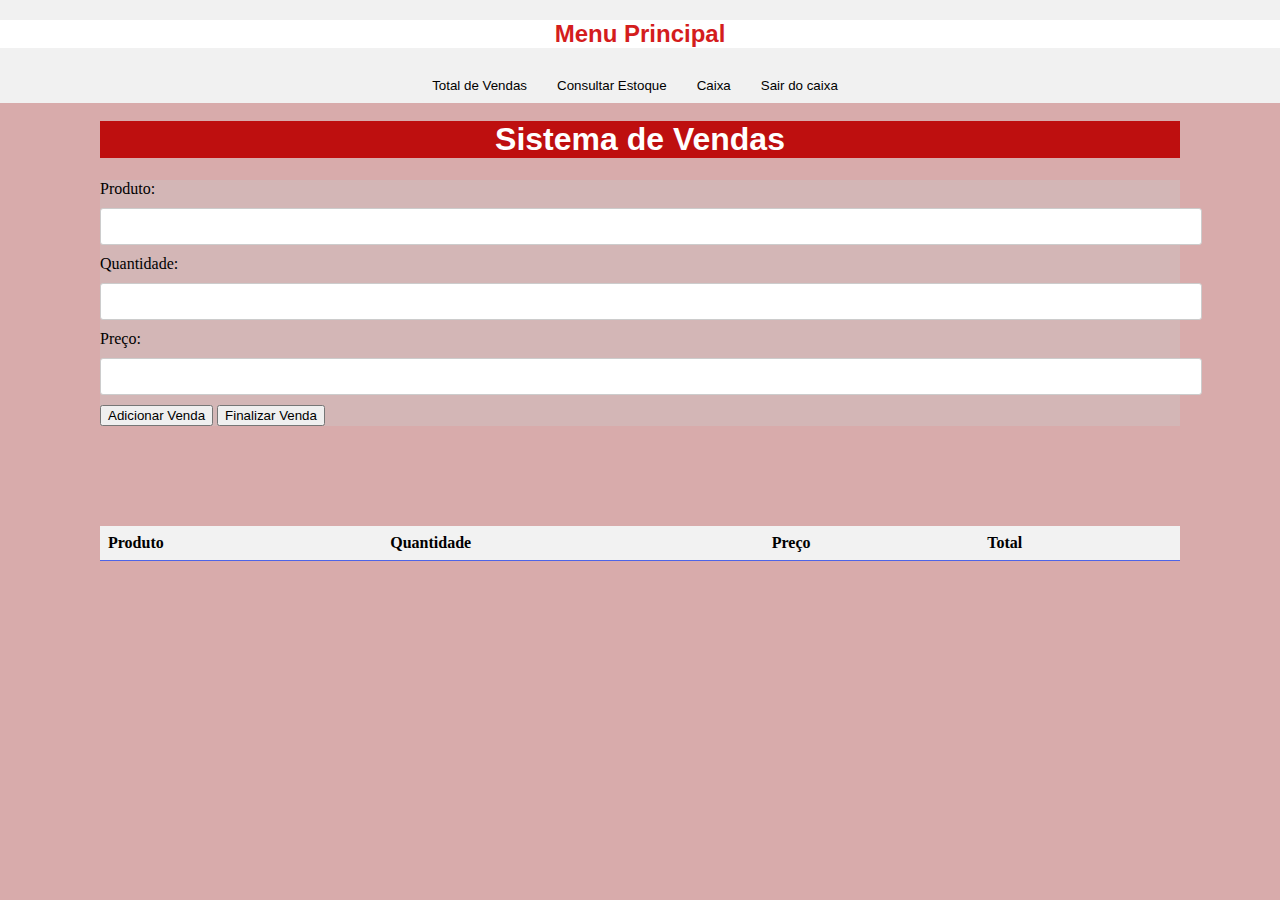
<file: Index.html>
<!DOCTYPE html>
<html>

<head>
  <title>Gerador de Vendas</title>
  <link rel="stylesheet" href="./CSS/Pagina Inicial.css">
</head>

<body>
  <div class="container">
    <h1>Sistema de Vendas</h1>
    <form class="cores">
      <label for="produto">Produto:</label>
      <input type="text" id="produto" name="produto"><br>

      <label for="quantidade">Quantidade:</label>
      <input type="number" id="quantidade" name="quantidade"><br>

      <label for="preco">Preço:</label>
      <input type="number" id="preco" name="preco"><br>

      <input type="button" value="Adicionar Venda" onclick="adicionarVenda()">
      <input type="button" value="Finalizar Venda" onclick="finalizarVenda()">
    </form>

    <table id="tabelaVendas">
      <tr>
        <th>Produto</th>
        <th>Quantidade</th>
        <th>Preço</th>
        <th>Total</th>
      </tr>
    </table>

    <div id="notaFiscal" class="nota-fiscal">
      <h2>Nota Fiscal</h2>
      <p id="produtoNota" class="nota-item"></p>
      <p id="quantidadeNota" class="nota-item"></p>
      <p id="precoNota" class="nota-item"></p>
      <p id="totalNota" class="nota-total"></p>
    </div>


    <button onclick="imprimirNotaFiscal()" id="imprimirButton" style="display: none;">Imprimir Nota Fiscal</button>

    <div class="categories">
      <h2>Menu Principal</h2>
      <ul class="category-list">
        <li><a href="Finalização.html"><button class="category-button">Total de Vendas</button></a></li>
        <li><a href="Estoque.html"><button class="category-button">Consultar Estoque</button></a></li>
        <li><a href="caixa.html"><button class="category-button">Caixa</button></a></li>
        <li><a href="login.html"><button class="category-button">Sair do caixa</button></a></li>
      </ul>
    </div>

    <p id="totalVendas"></p>
  </div>

  <script src="./JS/Pagina Inicial.js"></script>
  <script>
</file>
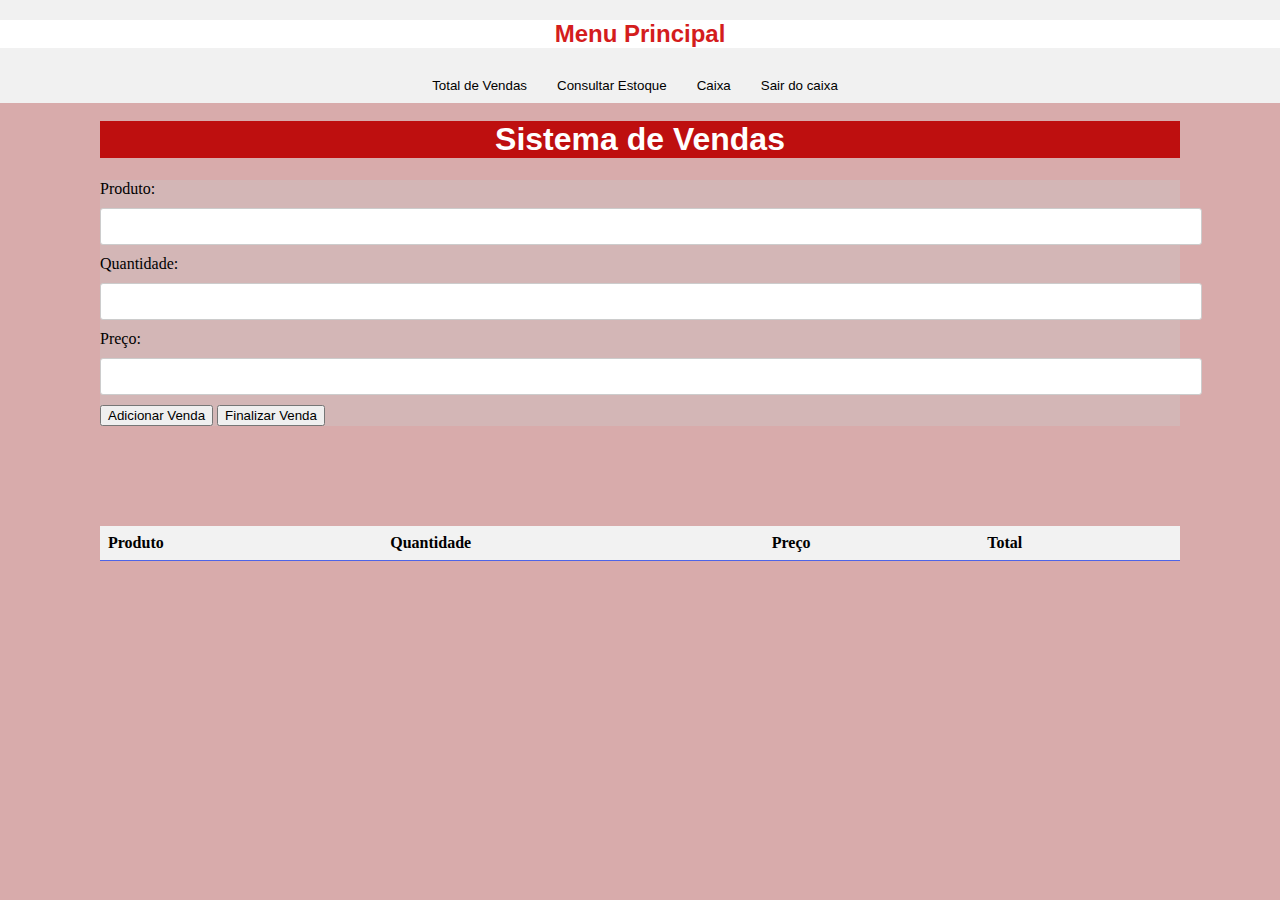
<file: HTML/Index.html>
<!DOCTYPE html>
<html>
<head>
  <title>Gerador de Vendas</title>
  <link rel="stylesheet" href="../CSS/Pagina Inicial.css">
</head>
<body>
  <div class="container">
    <h1>Sistema de Vendas</h1>
    <form class="cores">
      <label for="produto">Produto:</label>
      <input type="text" id="produto" name="produto"><br>

      <label for="quantidade">Quantidade:</label>
      <input type="number" id="quantidade" name="quantidade"><br>

      <label for="preco">Preço:</label>
      <input type="number" id="preco" name="preco"><br>

      <input type="button" value="Adicionar Venda" onclick="adicionarVenda()">
      <input type="button" value="Finalizar Venda" onclick="finalizarVenda()">
    </form>

    <table id="tabelaVendas">
      <tr>
        <th>Produto</th>
        <th>Quantidade</th>
        <th>Preço</th>
        <th>Total</th>
      </tr>
    </table>

    <div id="notaFiscal" class="nota-fiscal">
      <h2>Nota Fiscal</h2>
      <p id="produtoNota" class="nota-item"></p>
      <p id="quantidadeNota" class="nota-item"></p>
      <p id="precoNota" class="nota-item"></p>
      <p id="totalNota" class="nota-total"></p>
    </div>
    

    <button onclick="imprimirNotaFiscal()" id="imprimirButton" style="display: none;">Imprimir Nota Fiscal</button>

    <div class="categories">
      <h2>Menu Principal</h2>
      <ul class="category-list">
        <li><a href="Finalização.html"><button class="category-button">Total de Vendas</button></a></li>
        <li><a href="Estoque.html"><button class="category-button">Consultar Estoque</button></a></li>
        <li><a href="caixa.html"><button class="category-button">Caixa</button></a></li>
        <li><a href="login.html"><button class="category-button">Sair do caixa</button></a></li>
      </ul>
    </div>

    <p id="totalVendas"></p>
  </div>

  <script src="../JS/Pagina Inicial.js"></script>
  <script>
</file>
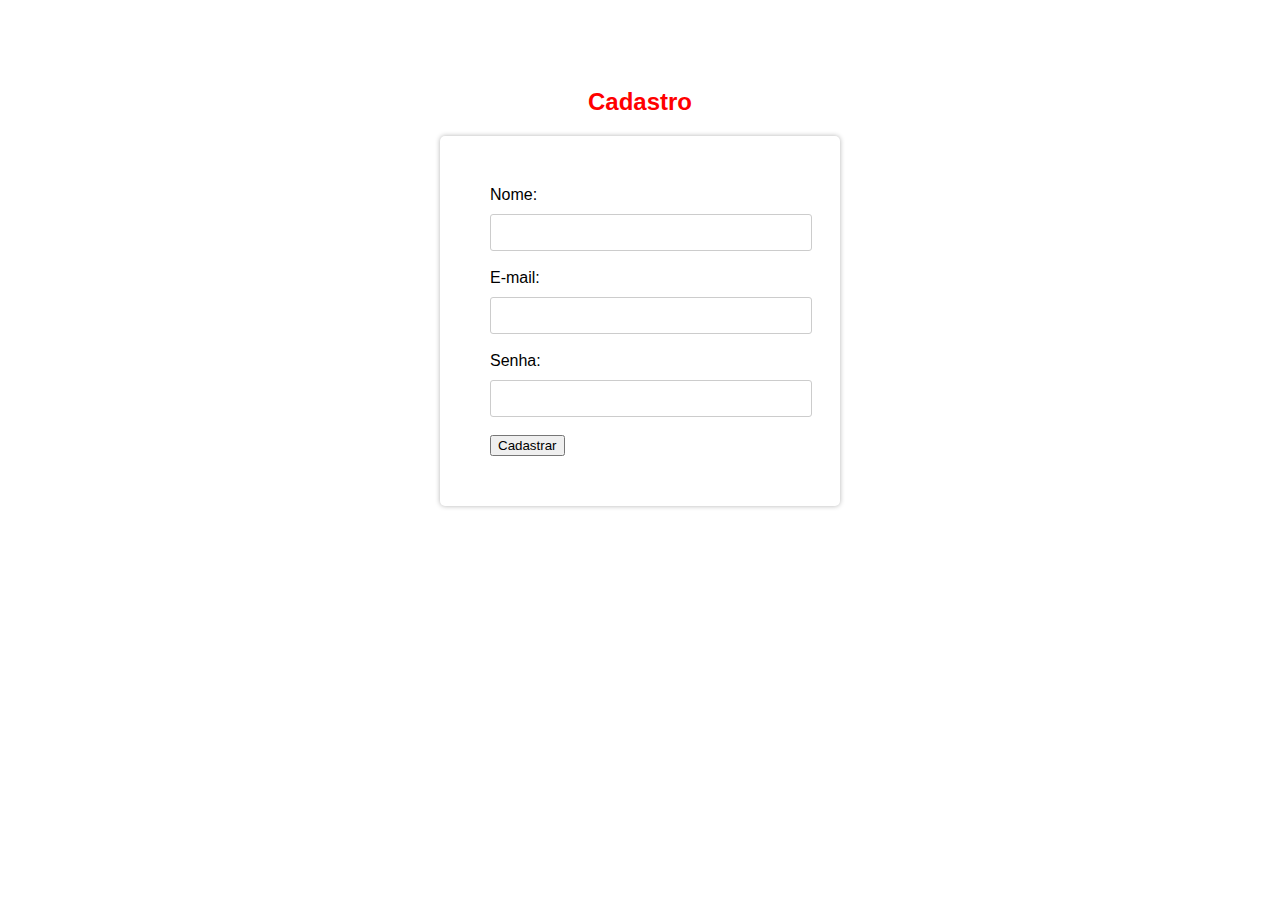
<file: HTML/cadastro.html>
<!DOCTYPE html>
<html>
<head>
  <title>Cadastro</title>
  <style>
    body {
      font-family: Arial, sans-serif;
      background-color: #ffffff;
      padding: 60px;
      background-image: url("file:///C:/Users/gbimt/Downloads/Design%20sem%20nome%20(12).png");
      background-size: cover;
      background-repeat: no-repeat;
      background-position: center;
    }

    h2 {
      color: #ff0000;
      text-align: center;
      font-family: 'Segoe UI', Tahoma, Geneva, Verdana, sans-serif;
      text-align: center;
    }

    form {
      width: 300px;
      margin: 0 auto;
      background-color: #ffffff;
      padding: 50px;
      border-radius: 5px;
      box-shadow: 0px 0px 5px 0px rgba(0,0,0,0.3);
    }

    label {
      display: block;
      margin-bottom: 10px;
    }

    input[type="text"],
    input[type="email"],
    input[type="password"] {
      width: 100%;
      padding: 10px;
      border-radius: 3px;
      border: 1px solid #ccc;
    }

    input[type="submit"] {
      width: 100%;
      padding: 10px;
      background-color: #ff0000;
      border: none;
      color: #ffffff;
      cursor: pointer;
      border-radius: 3px;
    }

    input[type="submit"]:hover {
      background-color: #a04545;
    }
  </style>
  <script>
    function register() {
      var name = document.getElementById("name").value;
      var email = document.getElementById("email").value;
      var password = document.getElementById("password").value;

      if (!name || !email || !password) {
        alert("Por favor, preencha todos os campos.");
        return;
      }

      var registeredUsers = localStorage.getItem("registeredUsers");
      registeredUsers = registeredUsers ? JSON.parse(registeredUsers) : [];
      registeredUsers.push({ name: name, email: email, password: password });
      localStorage.setItem("registeredUsers", JSON.stringify(registeredUsers));

      alert("Cadastro realizado com sucesso!");

      window.location.href = "login.html";
    }
  </script>
</head>
<body>
  <h2>Cadastro</h2>
  <form>
    <label for="name">Nome:</label>
    <input type="text" id="name" name="name" required><br><br>

    <label for="email">E-mail:</label>
    <input type="email" id="email" name="email" required><br><br>

    <label for="password">Senha:</label>
    <input type="password" id="password" name="password" required><br><br>

    <input type="button" value="Cadastrar" onclick="register()">
  </form>
</body>
</html>
</file>
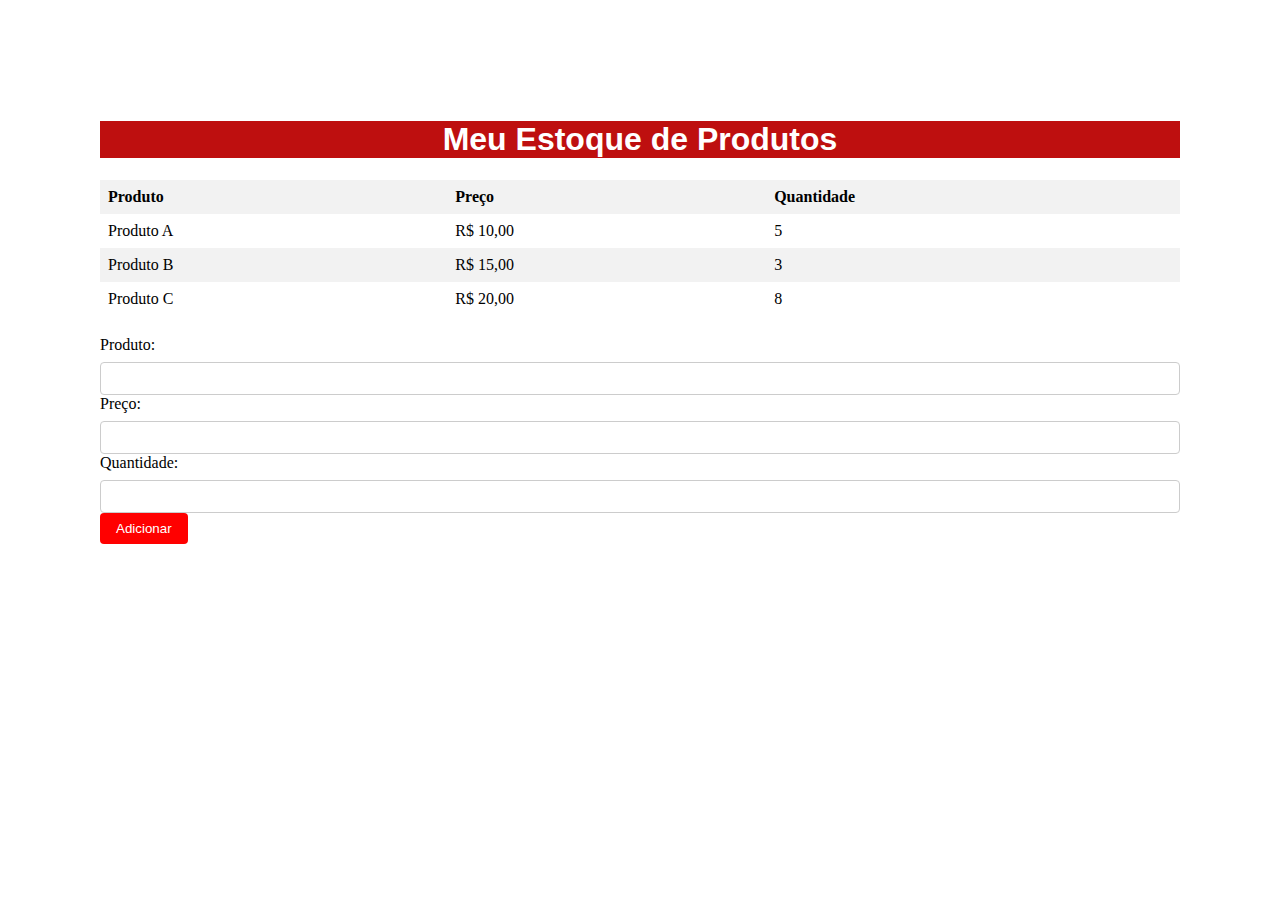
<file: HTML/Estoque.html>
<!DOCTYPE html>
<html>
<head>
    <title>Tabela de Produtos</title>
    <link rel="stylesheet" href="../CSS/Estoque.css">
</head>
<body>
    <h1>Meu Estoque de Produtos</h1>
    <table id="product-table">
        <thead>
            <tr>
                <th>Produto</th>
                <th>Preço</th>
                <th>Quantidade</th>
            </tr>
        </thead>
        <tbody>
            <tr>
                <td>Produto A</td>
                <td>R$ 10,00</td>
                <td>5</td>
            </tr>
            <tr>
                <td>Produto B</td>
                <td>R$ 15,00</td>
                <td>3</td>
            </tr>
            <tr>
                <td>Produto C</td>
                <td>R$ 20,00</td>
                <td>8</td>
            </tr>
        </tbody>
    </table>

    <form id="add-product-form">
        <label for="product-name">Produto:</label>
        <input type="text" id="product-name" required>

        <label for="product-price">Preço:</label>
        <input type="text" id="product-price" required>

        <label for="product-quantity">Quantidade:</label>
        <input type="text" id="product-quantity" required>

        <button type="submit">Adicionar</button>
    </form>

    <script src="../JS/Estoque.js"></script>
</body>
</html>
</file>
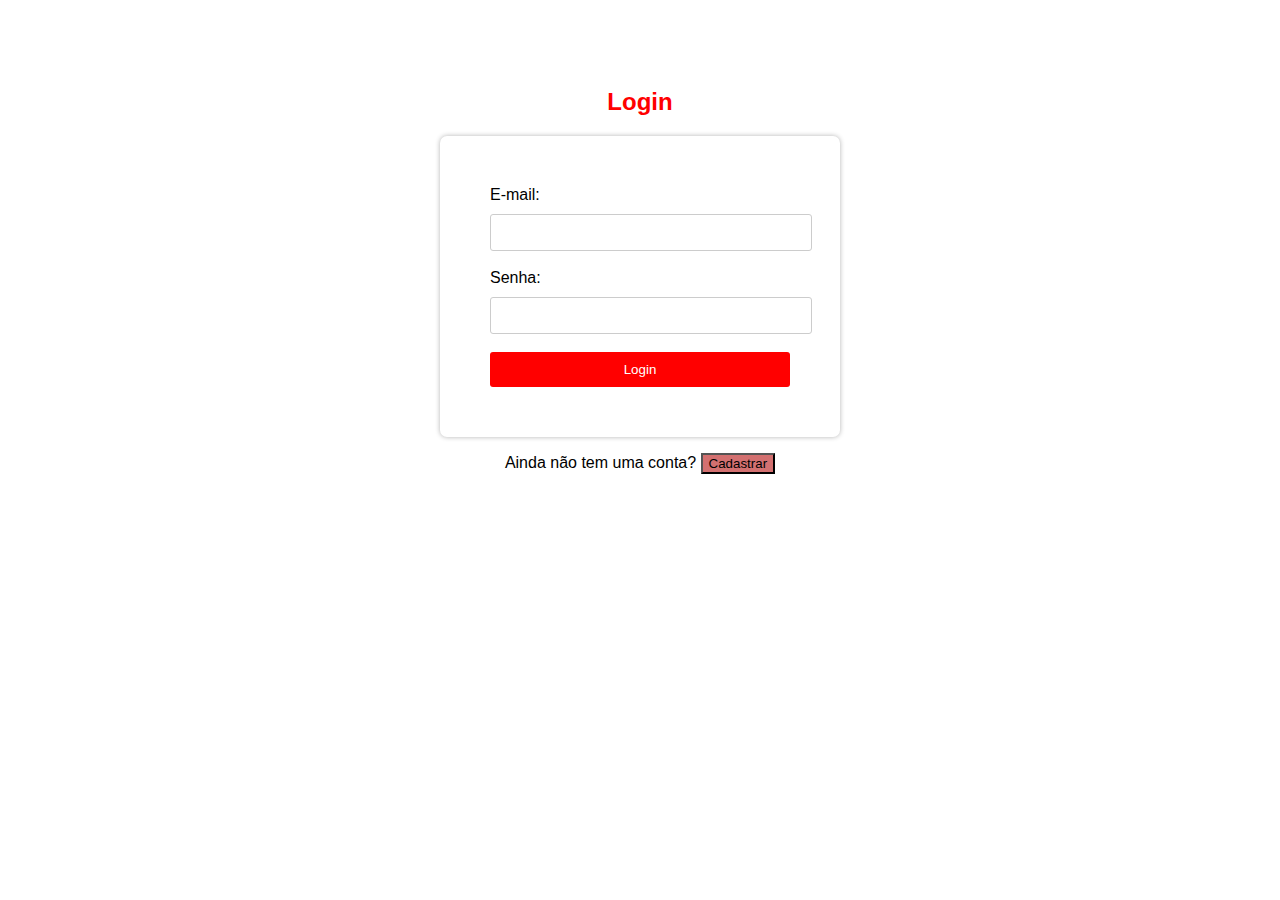
<file: HTML/login.html>
<!DOCTYPE html>
<html>
<head>
  <title>Login</title>
  <style>
    body {
      font-family: Arial, sans-serif;
      background-color: #ffffff;
      padding: 60px;
      background-image: url("file:///C:/Users/gbimt/Downloads/Design%20sem%20nome%20(12).png");
      background-size: cover;
      background-repeat: no-repeat;
      background-position: center;
     }
    

    h2 {
      color: #ff0000;
      text-align: center;
      font-family: 'Segoe UI', Tahoma, Geneva, Verdana, sans-serif;
      text-align: center;

    }

    form {
      width: 300px;
      margin: 0 auto;
      background-color: #ffffff;
      padding: 50px;
      border-radius: 7px;
      box-shadow: 0px 0px 5px 0px rgba(0,0,0,0.3);
    }

    label {
      display: block;
      margin-bottom: 10px;
    }

    input[type="text"],
    input[type="password"] {
      width: 100%;
      padding: 10px;
      border-radius: 3px;
      border: 1px solid #ccc;
    }

    input[type="button"] {
      width: 100%;
      padding: 10px;
      background-color: #ff0000;
      border: none;
      color: #ffffff;
      cursor: pointer;
      border-radius: 3px;
    }

    input[type="button"]:hover {
      background-color: #a04545;
    }

    .error {
      color: red;
      margin-top: 10px;
    }

    button {
      background-color: #d37070;
    }

    button:hover {
      background-color: #ff0000;
    }

    .center-text {
      text-align: center;
    }

</style>
<script>
  function login() {
    var username = document.getElementById("username").value;
    var password = document.getElementById("password").value;

    if (!username || !password) {
      alert("Por favor, preencha todos os campos.");
      return;
    }

    var validCredentials = checkCredentials(username, password);

    if (validCredentials) {
      alert("Login Efetuado!");
      window.location.href = "Pagina Inicial.html";
    } else {
      alert("Credenciais inválidas. Tente novamente.");
    }
  }

  function checkCredentials(username, password) {
  if (username === "admin") {
    
    var adminUsername = "admin";
    var adminPassword = "admin";
    return password === adminPassword;
  } else {
    
    var registeredUsers = JSON.parse(localStorage.getItem("registeredUsers")) || [];
    
    for (var i = 0; i < registeredUsers.length; i++) {
      var user = registeredUsers[i];
      if (user.username === username && user.password === password) {
        return true;
      }
    }
  }

  return false;
}

  function goToCadastro() {
      window.location.href = "cadastro.html";
    }
</script>
</head>
<body>
  <h2>Login</h2>
  <form>
    <label for="username">E-mail:</label>
    <input type="text" id="username" name="username" required><br><br>

    <label for="password">Senha:</label>
    <input type="password" id="password" name="password" required><br><br>

    <input type="button" value="Login" onclick="login()">
  </form>

  <p class="center-text">Ainda não tem uma conta? <button onclick="goToCadastro()">Cadastrar</button></p>
  <script>
    var registeredUsers = JSON.parse(localStorage.getItem("registeredUsers")) || [];
    console.log(registeredUsers);
  </script>
</body>
</html>
</file>
<file: CSS/Pagina Inicial.css>
body {
  max-width: 1100px;
  margin: 0 auto;
  padding: 100px;
  background-color: #d8abab;
  background-size: cover;
  background-repeat: no-repeat;
  background-position: center;
}

h1 {
  color: #ffffff;
  background-color: #be0f0f;
  text-align: center;
  font-family: 'Segoe UI', Tahoma, Geneva, Verdana, sans-serif;
  text-align: center;
}

h2 {
 color: #d41d1d;
  background-color: #ffffff;
  text-align: center;
  font-family: 'Segoe UI', Tahoma, Geneva, Verdana, sans-serif;
  text-align: center;
}


form {
  margin-bottom: 100px;
}

label {
  display: block;
  margin-bottom: 10px;
}

input[type="text"],
input[type="number"] {
  width: 100%;
  padding: 10px;
  border-radius: 3px;
  border: 1px solid #ccc;
  margin-bottom: 10px;
}

.button-container {
  display: flex;
  justify-content: space-between;
}

.add-venda-button {
  width: 48%;
  padding: 10px;
  background-color: #301ce9;
  border: none;
  color: #ffffff;
  cursor: pointer;
  border-radius: 3px;
}

.finalizar-venda-button {
  width: 48%;
  padding: 10px;
  background-color: #ff0000;
  border: none;
  color: #0025fa;
  cursor: pointer;
  border-radius: 3px;
}

table {
  width: 100%;
  border-collapse: collapse;
  margin-bottom: 20px;
}

th, td {
  padding: 8px;
  text-align: left;
  border-bottom: 1px solid #4e65e7;
}

th {
  background-color: #f2f2f2;
}

#totalVendas {
  text-align: right;
  font-weight: bold;
}

.button-fechar-venda {
  background-color: #ff0000;
  color: #0025fa;
  padding: 10px 20px;
  border: none;
  border-radius: 4px;
  cursor: pointer;
}

.button-fechar-venda:hover {
  background-color: #cc0000;
}

.categories {
  position: absolute;
  top: 0;
  left: 0;
  width: 100%;
  background-image: url("file:///C:/Users/gbimt/Downloads/Design%20sem%20nome%20(13).png");
  background-color: #f1f1f1;
}

.category-list {
  list-style-type: none;
  margin: 0;
  padding: 0;
  display: flex;
  justify-content: center;
}

.category-list li {
  margin-right: 10px;
}

.category-button {
  background-color: #f1f1f1;
  border: none;
  padding: 10px;
  border-radius: 5px;
  cursor: pointer;
  text-align: center;
}

.category-button:hover {
  background-color: #e91c1c;
  color: #ffffff;
}

.nota-fiscal {
  display: none;
  margin-top: 30px;
}

.nota-fiscal h2 {
  text-align: center;
}

.nota-fiscal p {
  margin-bottom: 10px;
}

.cores {
  background-color: rgba(204, 204, 204, 0.363);
}
</file>
<file: CSS/Estoque.css>
body {
  max-width: 1100px;
  margin: 0 auto;
  padding: 100px;
  background-image: url("file:///C:/Users/gbimt/Downloads/Design%20sem%20nome%20(12).png");
  background-size: cover;
  background-repeat: no-repeat;
  background-position: center;
}

h1 {
  color: #ffffff;
  background-color: #be0f0f;
  text-align: center;
  font-family: 'Segoe UI', Tahoma, Geneva, Verdana, sans-serif;
  text-align: center;
}

table {
  border-collapse: collapse;
  width: 100%;
  margin-bottom: 20px;
}

th, td {
  text-align: left;
  padding: 8px;
}

th {
  background-color: #f2f2f2;
}

tr:nth-child(even) {
  background-color: #f2f2f2;
}

form {
  margin-bottom: 20px;
}

label {
  display: block;
  margin-bottom: 8px;
}

input[type="text"] {
  width: 100%;
  padding: 8px;
  border: 1px solid #ccc;
  border-radius: 4px;
  box-sizing: border-box;
}

button {
  padding: 8px 16px;
  background-color: #ff0000;
  color: #fff;
  border: none;
  border-radius: 4px;
  cursor: pointer;
}

button:hover {
  background-color: #ff0000;
}
</file>
